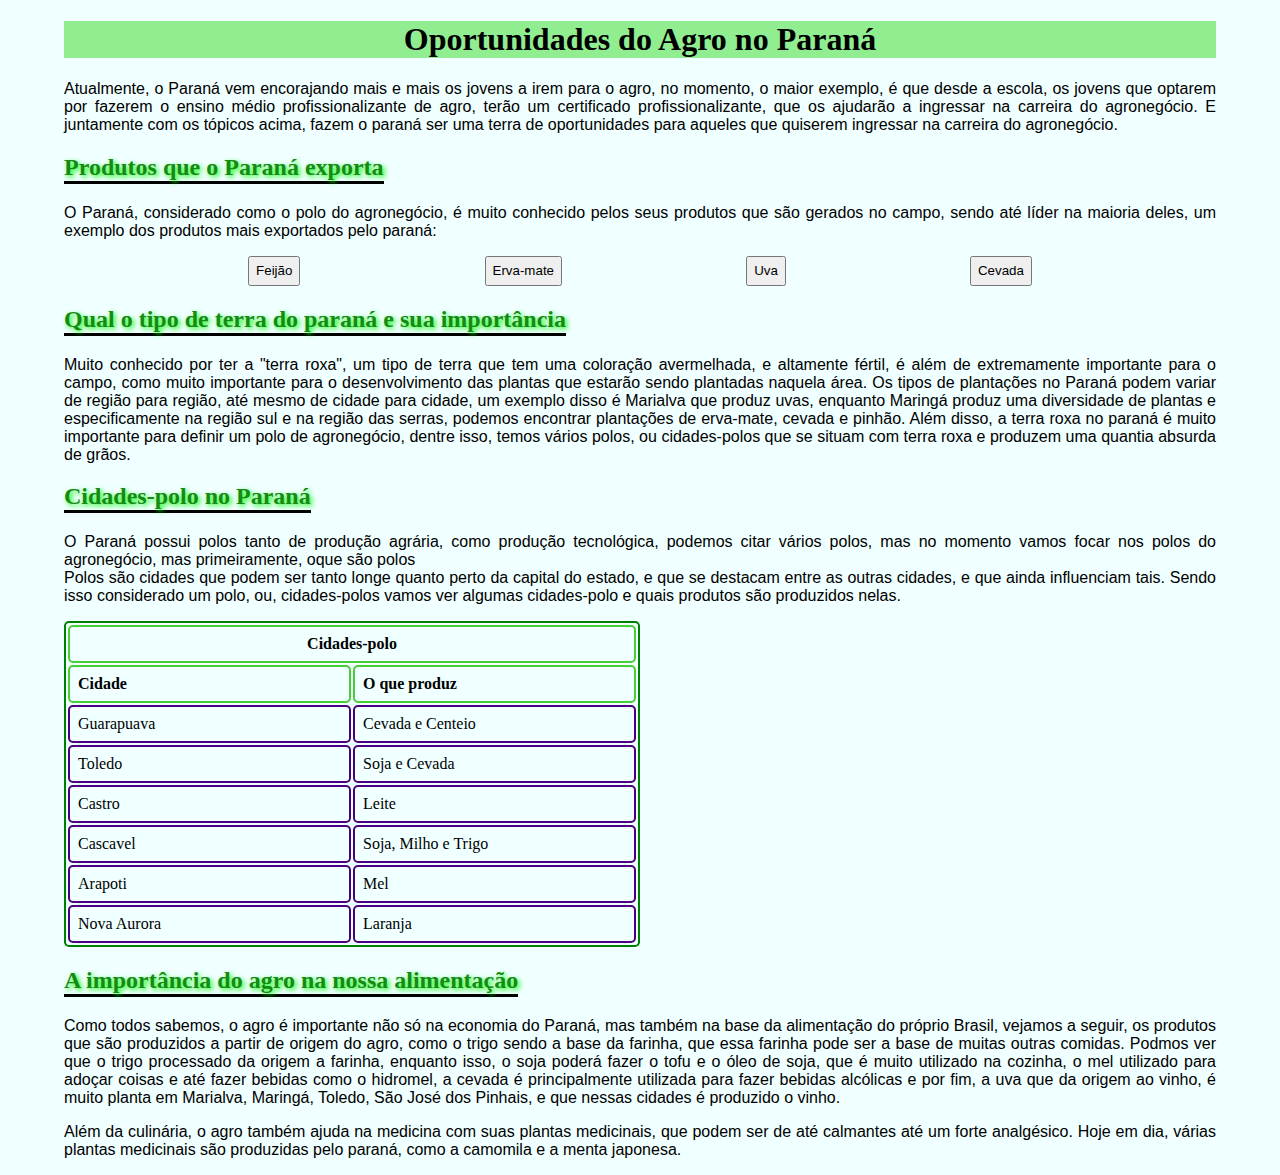
<file: index.html>
<!DOCTYPE html>
<html>
<head>
    <meta charset="UTF-8">
    <meta name="viewport" content="width=device-width, initial-scale=1.0">
    <meta name="keywords" content="HTML, CSS, JS">
    <meta name="author" content="Pavani">
    <meta name="description" content="Informação sobre o Campo">
    <title>As oportunidades do agro no Paraná</title>
    <link rel="stylesheet" href="Style.css" media="Screen" />
    <script src="./script.js"></script>
</head>
<body>
   <div id="D1A">
        <h1>Oportunidades do Agro no Paraná</h1>
    </div>
    <div>
        <p>Atualmente, o Paraná vem encorajando mais e mais os jovens a irem para o agro, no momento, o maior exemplo, é que desde a escola, os jovens que optarem por fazerem o ensino médio profissionalizante 
            de agro, terão um certificado profissionalizante, que os ajudarão a ingressar na carreira do agronegócio. E juntamente com os tópicos acima, fazem o paraná ser uma terra de oportunidades para aqueles 
            que quiserem ingressar na carreira do agronegócio.
        </p>
    </div>
    <header>
        <h2>Produtos que o Paraná exporta</h2>
    </header>
        <div>
            <p>O Paraná, considerado como o polo do agronegócio, é muito conhecido pelos seus produtos que são gerados no campo, sendo até líder na maioria deles, um exemplo dos produtos mais exportados pelo paraná:</p>
        </div>
        <div class="Container">
            <div class="Cartao">
                <a href="Feijao.html"><button>Feijão</button></a>
            </div>
            <div class="Cartao">
                <a href="Mate.html"><button>Erva-mate</button></a>
            </div>
            <div class="Cartao">
                <a href="Uva.html"><button>Uva</button></a>
            </div>
            <div class="Cartao">
                <a href="Cevada.html"><button>Cevada</button></a>
            </div>
        </div>
        <header>
            <h2>Qual o tipo de terra do paraná e sua importância</h2>
        </header>
        <div>
            <p>Muito conhecido por ter a "terra roxa", um tipo de terra que tem uma coloração avermelhada, e altamente fértil, é além de extremamente importante para o campo, como muito importante para o desenvolvimento 
                das plantas que estarão sendo plantadas naquela área. Os tipos de plantações no Paraná podem variar de região para região, até mesmo de cidade para cidade, um exemplo disso é Marialva que produz uvas, enquanto
                Maringá produz uma diversidade de plantas e especificamente na região sul e na região das serras, podemos encontrar plantações de erva-mate, cevada e pinhão. Além disso, a terra roxa no paraná é muito 
                importante para definir um polo de agronegócio, dentre isso, temos vários polos, ou cidades-polos que se situam com terra roxa e produzem uma quantia absurda de grãos.</p>
            </div>
            <header>
                <h2>Cidades-polo no Paraná</h2>
            </header>
            <div>
                <p>O Paraná possui polos tanto de produção agrária, como produção tecnológica, podemos citar vários polos, mas no momento vamos focar nos polos do agronegócio, mas primeiramente, oque são polos <br>
                Polos são cidades que podem ser tanto longe quanto perto da capital do estado, e que se destacam entre as outras cidades, e que ainda influenciam tais. Sendo isso considerado um polo, ou, cidades-polos 
                vamos ver algumas cidades-polo e quais produtos são produzidos nelas.</p>
                <table>
                    <tr>
                        <th colspan="3" id="Cidadespolo">Cidades-polo</th>
                    </tr>
                    <tr>
                        <th>Cidade</th>
                        <th>O que produz</th>
                    </tr>
                    <tr>
                        <td>Guarapuava</td>
                        <td>Cevada e Centeio</td>
                    </tr>
                    <tr>
                        <td>Toledo</td>
                        <td>Soja e Cevada</td>
                    </tr>
                    <tr>
                        <td>Castro</td>
                        <td>Leite</td>
                    </tr>
                    <tr>
                        <td>Cascavel</td>
                        <td>Soja, Milho e Trigo</td>
                    </tr>
                    <tr>
                        <td>Arapoti</td>
                        <td>Mel</td>
                    </tr>
                    <tr>
                        <td>Nova Aurora</td>
                        <td>Laranja</td>
                    </tr>
                </table>
        </div>
        <header>
            <h2>A importância do agro na nossa alimentação</h2>
        </header>
        <div>
            <p>Como todos sabemos, o agro é importante não só na economia do Paraná, mas também na base da alimentação do próprio Brasil, vejamos a seguir, os produtos que 
                são produzidos a partir de origem do agro, como o trigo sendo a base da farinha, que essa farinha pode ser a base de muitas outras comidas.
               Podmos ver que o trigo processado da origem a farinha, enquanto isso, o soja poderá fazer o tofu e o óleo de soja, que é muito utilizado na cozinha, o mel 
                utilizado para adoçar coisas e até fazer bebidas como o hidromel, a cevada é principalmente utilizada para fazer bebidas alcólicas e por fim, a uva que da 
                origem ao vinho, é muito planta em Marialva, Maringá, Toledo, São José dos Pinhais, e que nessas cidades é produzido o vinho.</p>
            <p>Além da culinária, o agro também ajuda na medicina com suas plantas medicinais, que podem ser de até calmantes até um forte analgésico. Hoje em dia, várias plantas medicinais 
                    são produzidas pelo paraná, como a camomila e a menta japonesa.</p>        
        </div>
    </body>
</html>
</file>
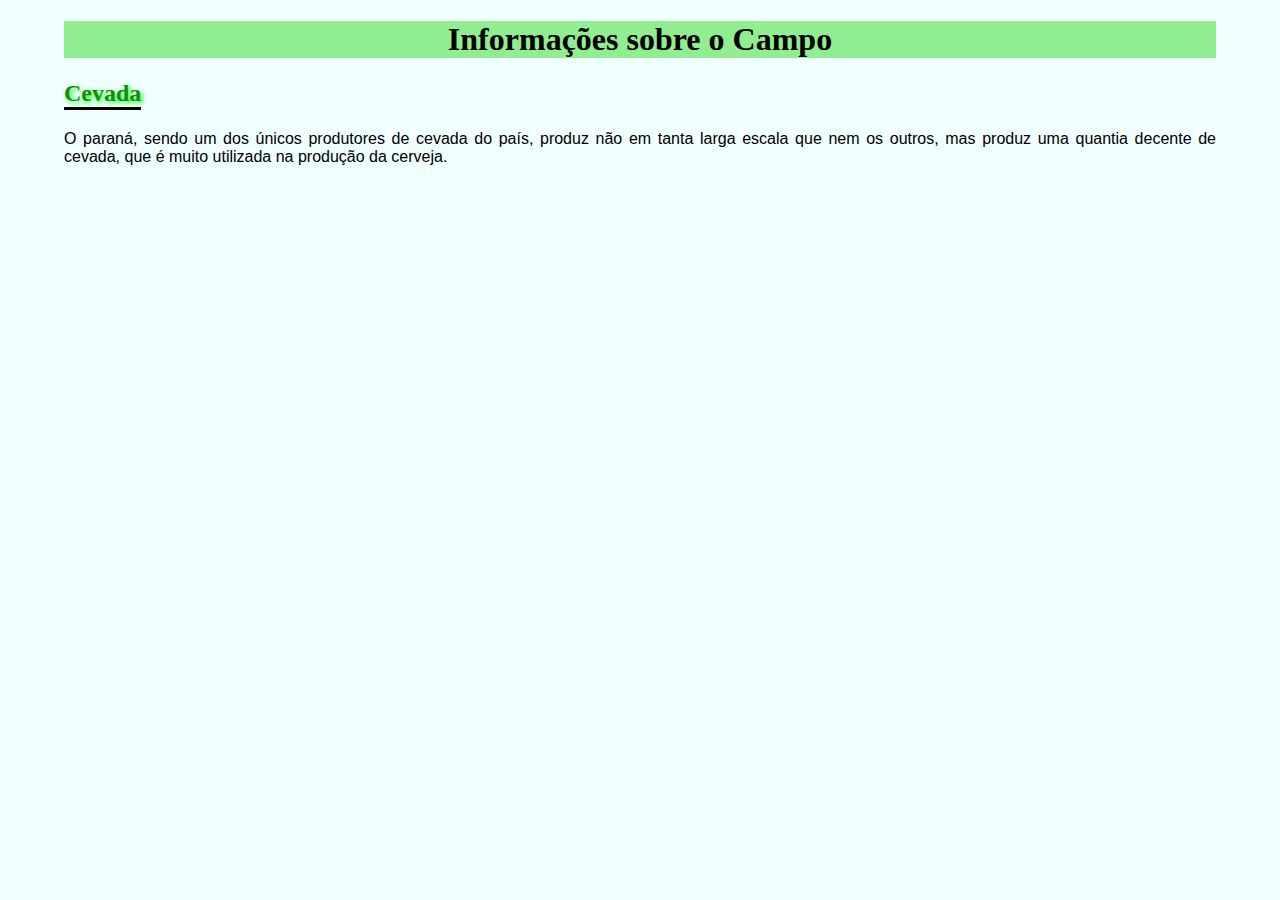
<file: Cevada.html>
<!DOCTYPE html>
<html lang="pt-br">
<head>
    <meta charset="UTF-8">
    <meta name="viewport" content="width=device-width, initial-scale=1.0">
    <meta name="keywords" content="HTML, CSS, JS">
    <meta name="author" content="Pavani">
    <meta name="description" content="Informação sobre o Campo">
    <link rel="stylesheet" href="Style.css" media="Screen" />
    <script src="./script.js"></script>
    <title>Cevada</title>
</head>
<body>
    <div id="D1A">
        <h1>Informações sobre o Campo</h1>
    </div>
    <header>
        <h2>Cevada</h2>
    </header>
    <p>O paraná, sendo um dos únicos produtores de cevada do país, produz não em tanta larga escala que nem os outros, mas produz uma quantia decente de cevada, que é muito utilizada 
        na produção da cerveja.
    </p>
</body>
</html>
</file>
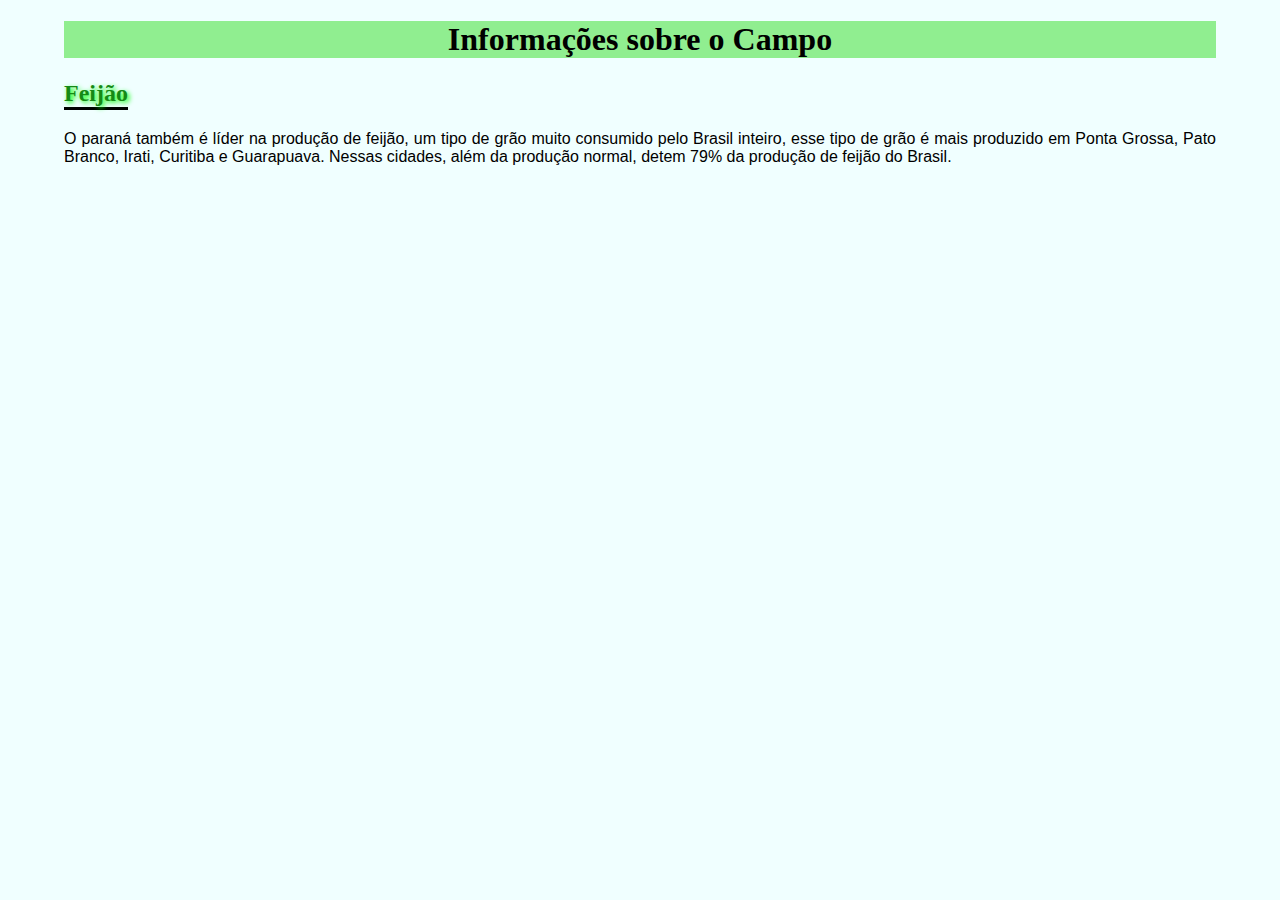
<file: Feijao.html>
<!DOCTYPE html>
<html lang="pt-br">
<head>
    <meta charset="UTF-8">
    <meta name="viewport" content="width=device-width, initial-scale=1.0">
    <meta name="keywords" content="HTML, CSS, JS">
    <meta name="author" content="Pavani">
    <meta name="description" content="Informação sobre o Campo">
    <link rel="stylesheet" href="Style.css" media="Screen" />
    <script src="./script.js"></script>
    <title>Feijão</title>
</head>
<body>
    <div id="D1A">
        <h1>Informações sobre o Campo</h1>
    </div>
    <header>
        <h2>Feijão</h2>
    </header>
    <p>O paraná também é líder na produção de feijão, um tipo de grão muito consumido pelo Brasil inteiro, esse tipo de grão é mais produzido em Ponta Grossa,
         Pato Branco, Irati, Curitiba e Guarapuava. Nessas cidades, além da produção normal, detem 79% da produção de feijão do Brasil.</p>
</body>
</html>
</file>
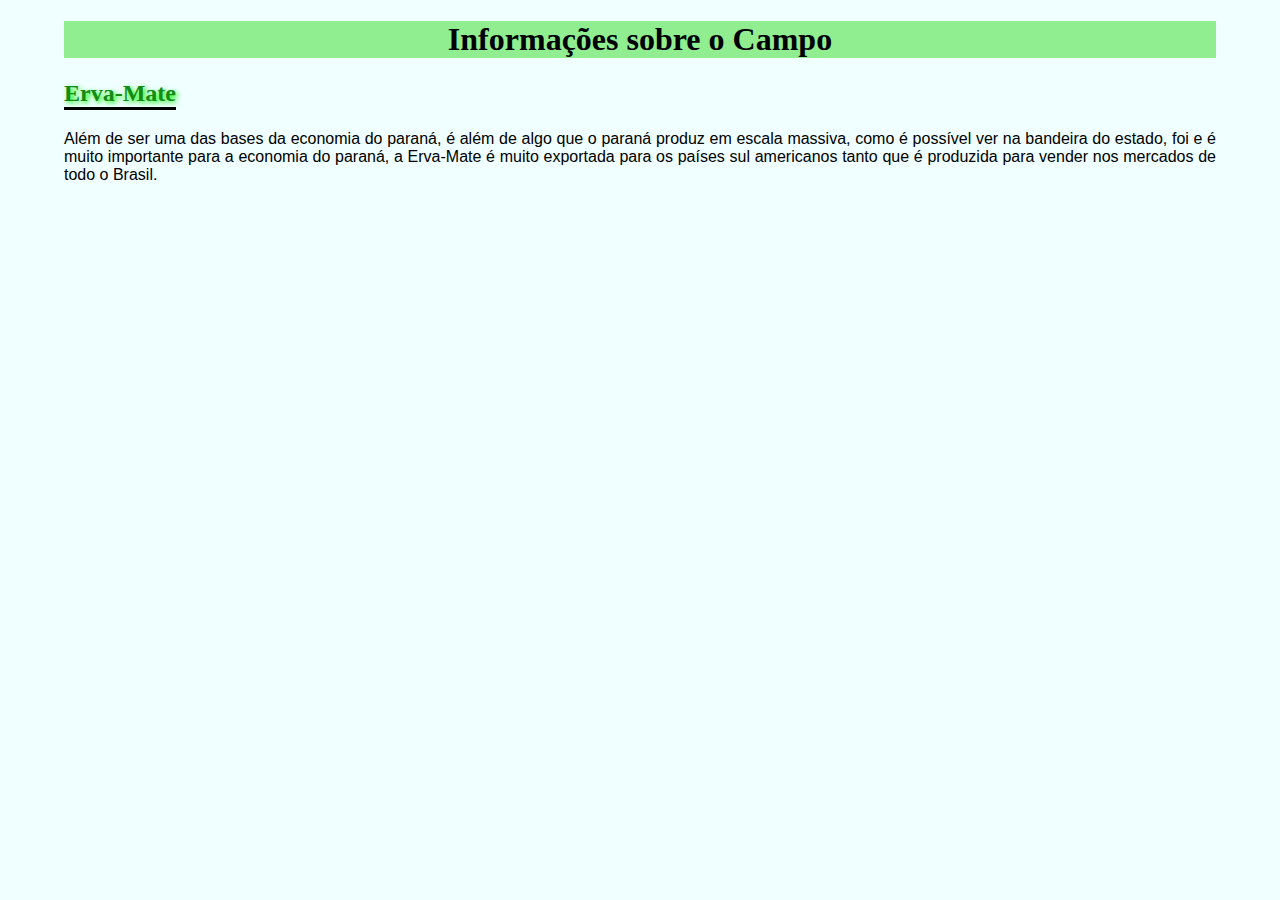
<file: Mate.html>
<!DOCTYPE html>
<html lang="pt-br">
<head>
    <meta charset="UTF-8">
    <meta name="viewport" content="width=device-width, initial-scale=1.0">
    <meta name="keywords" content="HTML, CSS, JS">
    <meta name="author" content="Pavani">
    <meta name="description" content="Informação sobre o Campo">
    <link rel="stylesheet" href="Style.css" media="Screen" />
    <script src="./script.js"></script>
    <title>Mate</title>
</head>
<body>
    <div id="D1A">
        <h1>Informações sobre o Campo</h1>
    </div>
    <header>
        <h2>Erva-Mate</h2>
    </header>
    <p>Além de ser uma das bases da economia do paraná, é além de algo que o paraná produz em escala massiva, como é possível ver na bandeira do estado, foi e é muito importante 
        para a economia do paraná, a Erva-Mate é muito exportada para os países sul americanos tanto que é produzida para vender nos mercados de todo o Brasil.
    </p>
</body>
</html>
</file>
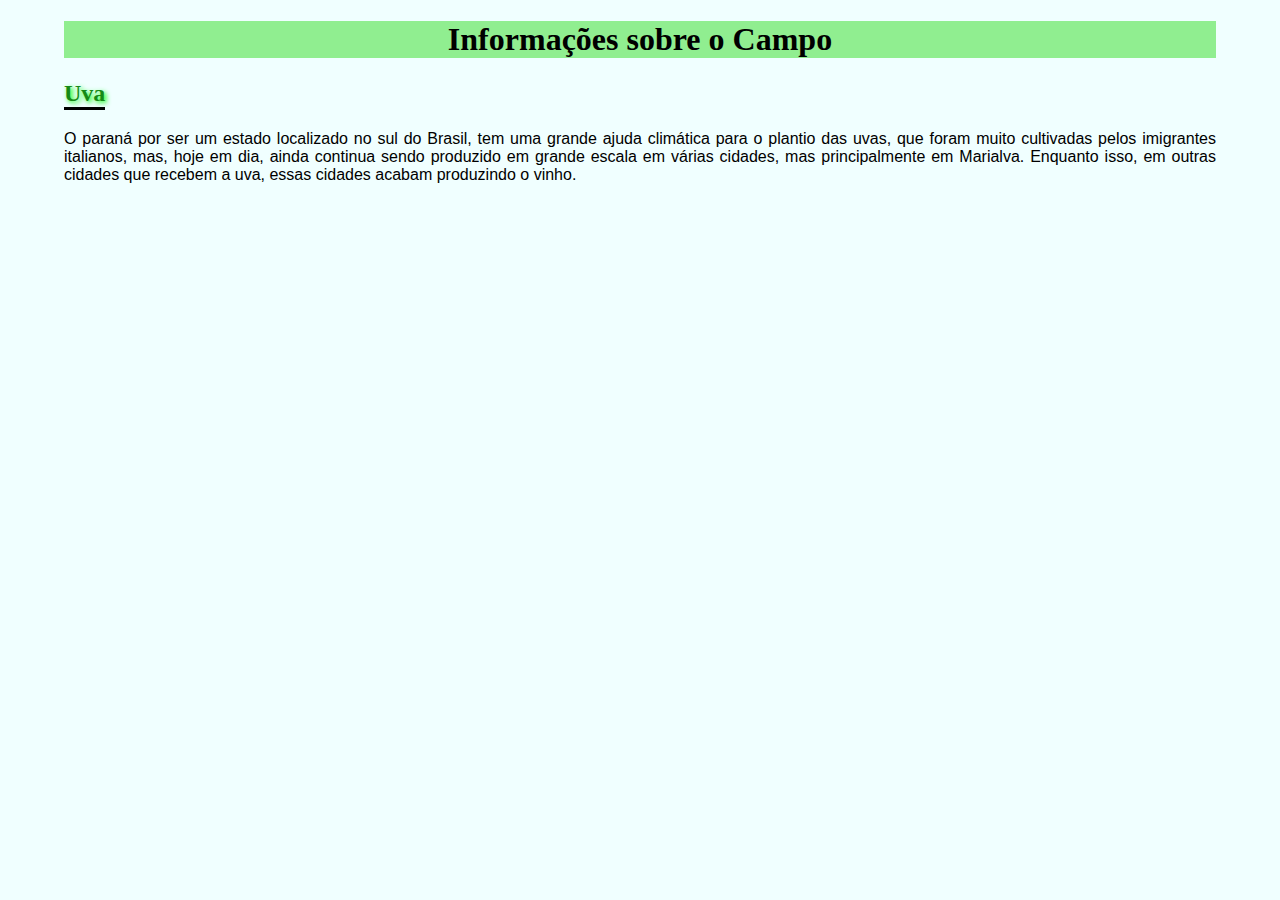
<file: Uva.html>
<!DOCTYPE html>
<html lang="pt-br">
<head>
    <meta charset="UTF-8">
    <meta name="viewport" content="width=device-width, initial-scale=1.0">
    <meta name="keywords" content="HTML, CSS, JS">
    <meta name="author" content="Pavani">
    <meta name="description" content="Informação sobre o Campo">
    <link rel="stylesheet" href="Style.css" media="Screen" />
    <script src="./script.js"></script>
    <title>Uva</title>
</head>
<body>
    <div id="D1A">
        <h1>Informações sobre o Campo</h1>
    </div>
    <header>
        <h2>Uva</h2>
    </header>
    <p>O paraná por ser um estado localizado no sul do Brasil, tem uma grande ajuda climática para o plantio das uvas, que foram muito cultivadas pelos imigrantes italianos, 
        mas, hoje em dia, ainda continua sendo produzido em grande escala em várias cidades, mas principalmente em Marialva. Enquanto isso, em outras cidades que recebem a uva, 
        essas cidades acabam produzindo o vinho.
    </p>
</body>
</html>
</file>
<file: Style.css>
h2 {
    color: rgb(21, 138, 21);
    text-shadow: 2px 2px 5px lime;
    border: 3px solid black;
    border-bottom: 3px solid black;
    border-top: transparent;
    border-left: transparent;
    border-right: transparent;
    width: fit-content;
}
body {
    background-color: azure;
    margin-left: 5%;
    margin-right: 5%;
    text-align: justify;

    opacity: 0;
    transition: opacity 4.5s;
}
p {
    font-family: Verdana, Geneva, Tahoma, sans-serif;
}
table {
    border: 2px solid green;
    border-radius: 5px;
    border-bottom: 2px double green;
    width: 50%;
}
th {
    border: 2px solid rgb(72, 206, 54);
    border-radius: 5px;
    padding: 8px 8px;
    table-layout: inherit;
}
td {
    border: 2px solid  indigo;
    border-radius: 5px;
    padding: 8px 8px;
    width: 50%;
}
#D1A {
    text-align: center;
    background-color: lightgreen;
}
#H1A {
    text-align: center;
}
section {
  margin-left: 90%;
}
button {
    width: 150px;
    height: 30px;
    border: 5px solid midnightblue
    padding 10px;
}
button:hover {
    background-color: lightskyblue;
}
.Container {
    display: flex;
    justify-content: space-evenly;
    flex-wrap: wrap;
    width: 100%;
}
.Cartao{
    width: auto;
}
*::-webkit-scrollbar {
    width: 13px;
}
*::-webkit-scrollbar-track {
    background: rgb(10, 139, 10);
}
*::-webkit-scrollbar-thumb {
    background-color: midnightblue;
}
section {
    margin-left: auto;
}
#Cidadespolo {
    text-align: center;
}
button {
    -webkit-transition: all 1s ease;
    -moz-transition: all 1s ease;
    -o-transition: all 1s ease;
    transition: all 1s ease;
    width: 100%;
}
button:hover {
    -webkit-transform: scale(1.25);
    -moz-transform: scale(1.25);
    -o-transform: scale(1.25);
    transform: scale(1.25);
}
</file>
